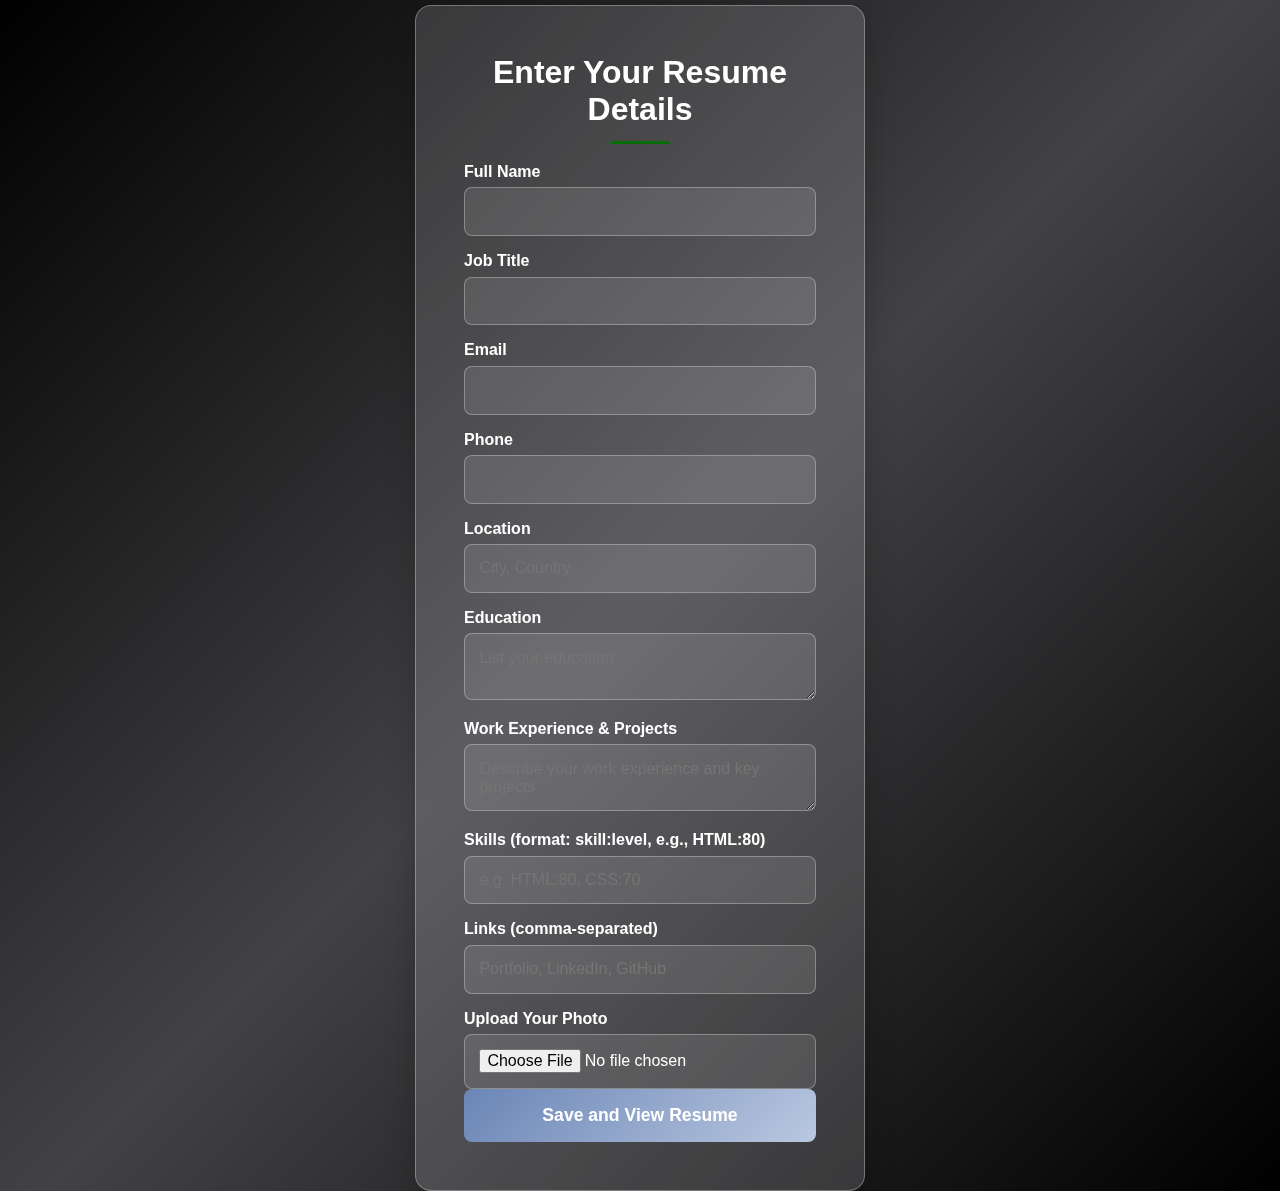
<file: form.html>
<!DOCTYPE html>
<html lang="en">
<head>
  <meta charset="UTF-8">
  <meta name="viewport" content="width=device-width, initial-scale=1.0">
  <title>Resume Form</title>
  <link rel="stylesheet" href="form.css">
</head>
<body>
  <div class="form-container">
    <h1>Enter Your Resume Details</h1>
    <form id="resumeForm">
      <!-- Name and Title Section -->
      <label for="name">Full Name</label>
      <input type="text" id="name" required>

      <label for="title">Job Title</label>
      <input type="text" id="title" required>

      <!-- Contact Information Section -->
      <label for="email">Email</label>
      <input type="email" id="email" required>

      <label for="phone">Phone</label>
      <input type="tel" id="phone" required>

      <label for="location">Location</label>
      <input type="text" id="location" placeholder="City, Country" required>

      <!-- Education Section -->
      <label for="education">Education</label>
      <textarea id="education" placeholder="List your education" required></textarea>

      <!-- Experience Section -->
      <label for="experience">Work Experience & Projects</label>
      <textarea id="experience" placeholder="Describe your work experience and key projects" required></textarea>

      <!-- Skills Section -->
      <label for="skills">Skills (format: skill:level, e.g., HTML:80)</label>
      <input type="text" id="skills" placeholder="e.g. HTML:80, CSS:70" required>

      <!-- Links Section -->
      <label for="links">Links (comma-separated)</label>
      <input type="text" id="links" placeholder="Portfolio, LinkedIn, GitHub" required>

      <!-- Image Upload Section -->
      <label for="image">Upload Your Photo</label>
<input type="file" id="image" accept="image/*" required>
<br>
      <button type="submit">Save and View Resume</button>
    </form>
  </div>
  <script src="form.js"></script>
  <script src="form.ts"></script>
</body>
</html>
</file>
<file: form.css>
/* Reset */
* {
    margin: 0;
    padding: 0;
    box-sizing: border-box;
    font-family: 'Poppins', sans-serif;
  }
  
  /* Body and Background */
  body {
    display: flex;
    justify-content: center;
    align-items: center;
    min-height: 100vh;
    background: linear-gradient(135deg, #000000, #424245, #000000);
    color: rgb(7, 7, 146);
    
    margin-top: 5px;
  }
  
  /* Form Container - Glassmorphism */
  .form-container {
    background: rgba(255, 255, 255, 0.15); /* Semi-transparent background */
    backdrop-filter: blur(10px) saturate(180%); /* Blurred background effect */
    -webkit-backdrop-filter: blur(10px) saturate(180%);
    border-radius: 16px;
    border: 1px solid rgba(255, 255, 255, 0.3);
    padding: 3rem;
    max-width: 450px;
    width: 100%;
    box-shadow: 0 12px 30px rgba(0, 0, 0, 0.2);
    animation: fadeIn 0.8s ease;
  }
  
  h1 {
    font-size: 2rem;
    color: #ffffff;
    text-align: center;
    margin-bottom: 1.2rem;
  }
  
  h1::after {
    content: "";
    display: block;
    width: 60px;
    height: 3px;
    background-color: rgb(7, 110, 7);
    margin: 0.8rem auto;
    border-radius: 2px;
  }
  
  label {
    display: block;
    font-weight: bold;
    color: #ffffff;
    margin: 1rem 0 0.4rem;
    font-size: 1rem;
  }
  
  input, textarea {
    width: 100%;
    padding: 0.9rem;
    border: 1px solid rgba(255, 255, 255, 0.3);
    border-radius: 8px;
    background: rgba(255, 255, 255, 0.1);
    color: #ffffff;
    font-size: 1rem;
    outline: none;
    transition: box-shadow 0.3s, transform 0.2s;
  }
  
  input:focus, textarea:focus {
    box-shadow: 0 0 12px rgba(255, 255, 255, 0.4);
    transform: translateY(-3px);
  }
  
  button {
    width: 100%;
    padding: 1rem;
    font-weight: bold;
    color: #ffffff;
    background: linear-gradient(135deg, #6a85b6, #bac8e0);
    border: none;
    border-radius: 8px;
    cursor: pointer;
    font-size: 1.1rem;
    transition: all 0.3s ease;
    position: relative;
    overflow: hidden;
  }
  
  button::after {
    content: "";
    position: absolute;
    top: 0;
    left: 0;
    width: 100%;
    height: 100%;
    background: rgba(255, 255, 255, 0.15);
    transition: opacity 0.3s;
    opacity: 0;
  }
  
  button:hover::after {
    opacity: 1;
  }
  
  button:hover {
    transform: scale(1.03);
  }
  
  button:active {
    transform: scale(0.98);
  }
  
  /* Fade-in Animation */
  @keyframes fadeIn {
    0% { opacity: 0; transform: scale(0.95); }
    100% { opacity: 1; transform: scale(1); }
  }
</file>
